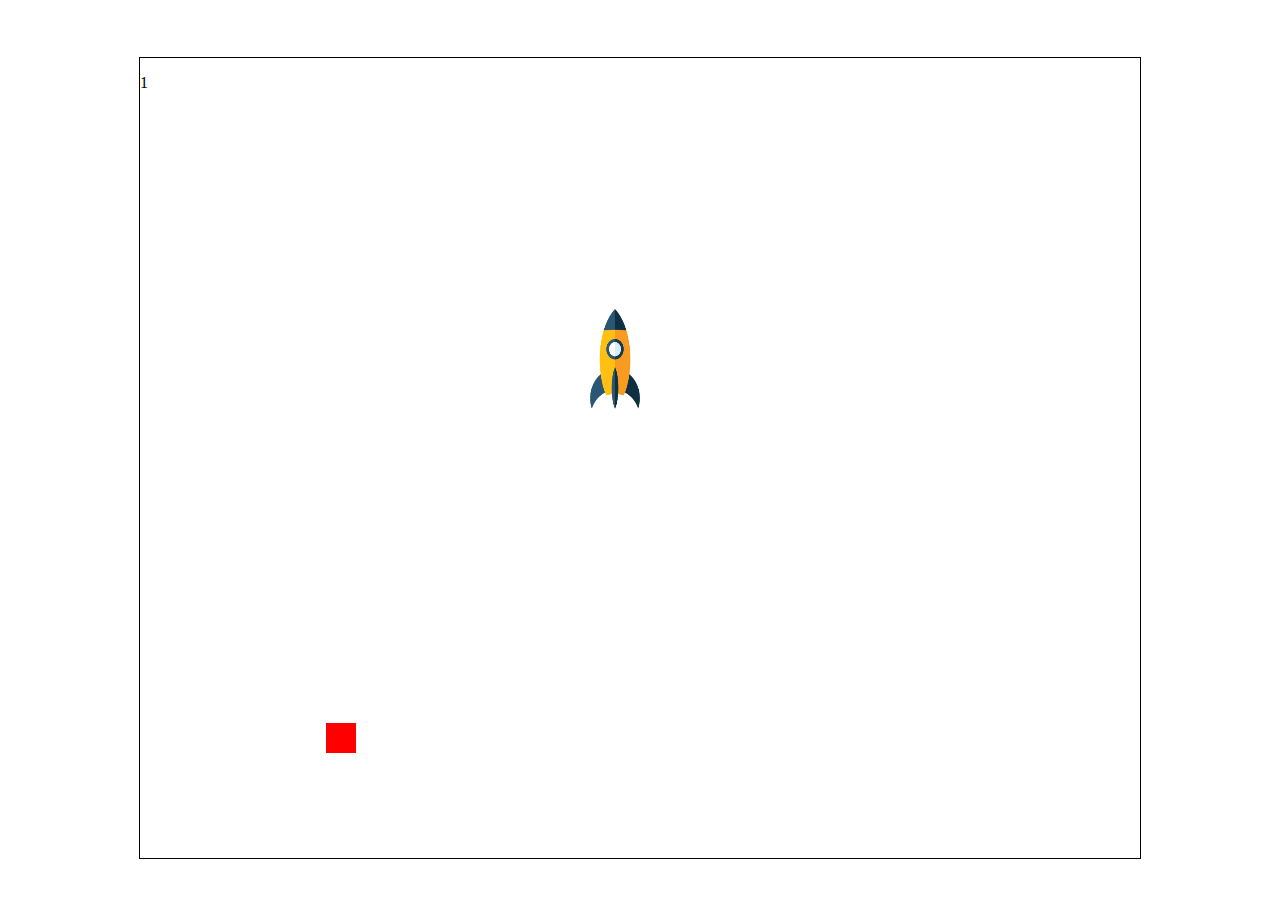
<file: index.html>
<!DOCTYPE html>
<html>

<head>
  <title>실습해보기3.로켓 setInterval.html</title>
  <meta charset="UTF-8">
  <meta name="viewport" content="width=device-width, initial-scale=1">
</head>
<link rel="stylesheet" href="./style copy.css">

<body>
  <div class="ground">
    <img class="rocket" src="./img/rocket.png" alt="로켓">
    <div class="item"></div>
    <div class="timer"><p></p></div>
    <div class="score"><p></p></div>
    <div class="event"><p></p></div>
  </div>
  <script src="./script.js"></script>
</body>
</html>
</file>
<file: style copy.css>
html{
    height: 100%;
}
body{
    height: 100%;
    overflow: hidden;
    display: flex;
    justify-content: center;
    align-items: center;
}
.rocket {
  z-index: -2;
  width: 50px;
  height: 100px;
  position: absolute;
}
.ground{
    position: relative;
    width: 1000px;
    height: 800px;
    border: 1px solid black;
}
.item{
    position: absolute;
    background-color: red;
    width: 30px;
    height: 30px;
}
</file>
